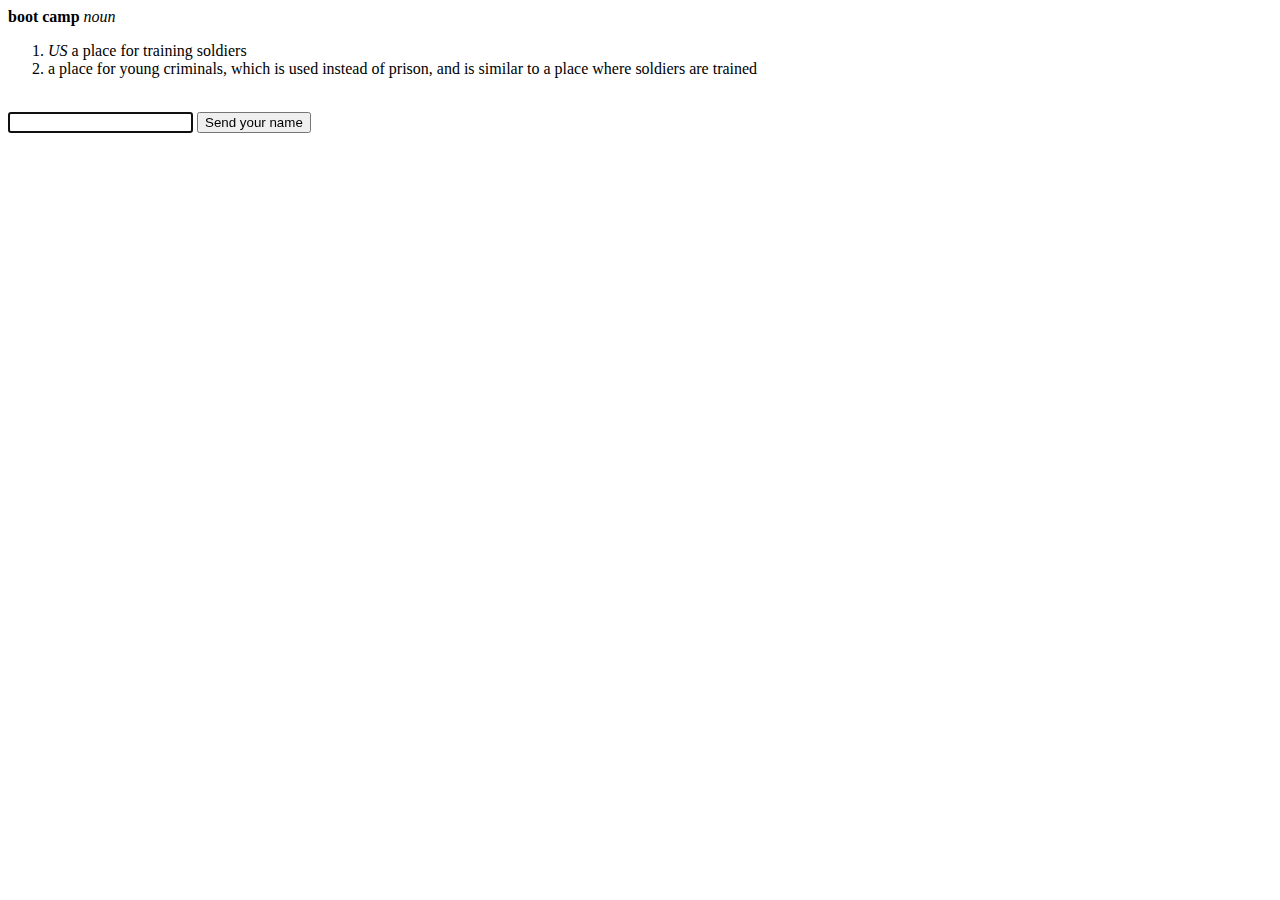
<file: practice/day1/index.html>
<!DOCTYPE html PUBLIC "-//W3C//DTD HTML 4.01 Transitional//EN" "http://www.w3.org/TR/html4/loose.dtd">
<html>
<head>
<meta http-equiv="Content-Type" content="text/html; charset=UTF-8">
<title>HTML5 boot camp – Day 1</title>

<link rel="stylesheet" href="index.css" type="text/css">
<script src="js/jquery-1.7.1.min.js" type="text/javascript"></script>
<script src="js/custom.js" type="text/javascript"></script>

</head>
<body>
	<strong>boot camp</strong> <em>noun</em><br>
	<ol>
		<li><em>US</em> a place for
			training soldiers</li>
		<li>a place for young criminals, which is used instead of prison,
			and is similar to a place where soldiers are trained</li>
	</ol>
	<br>
	<input id="alias">
	<button id="welcomeButton">Send your name</button>
	<div id="response"></div>
</body>
</html>
</file>
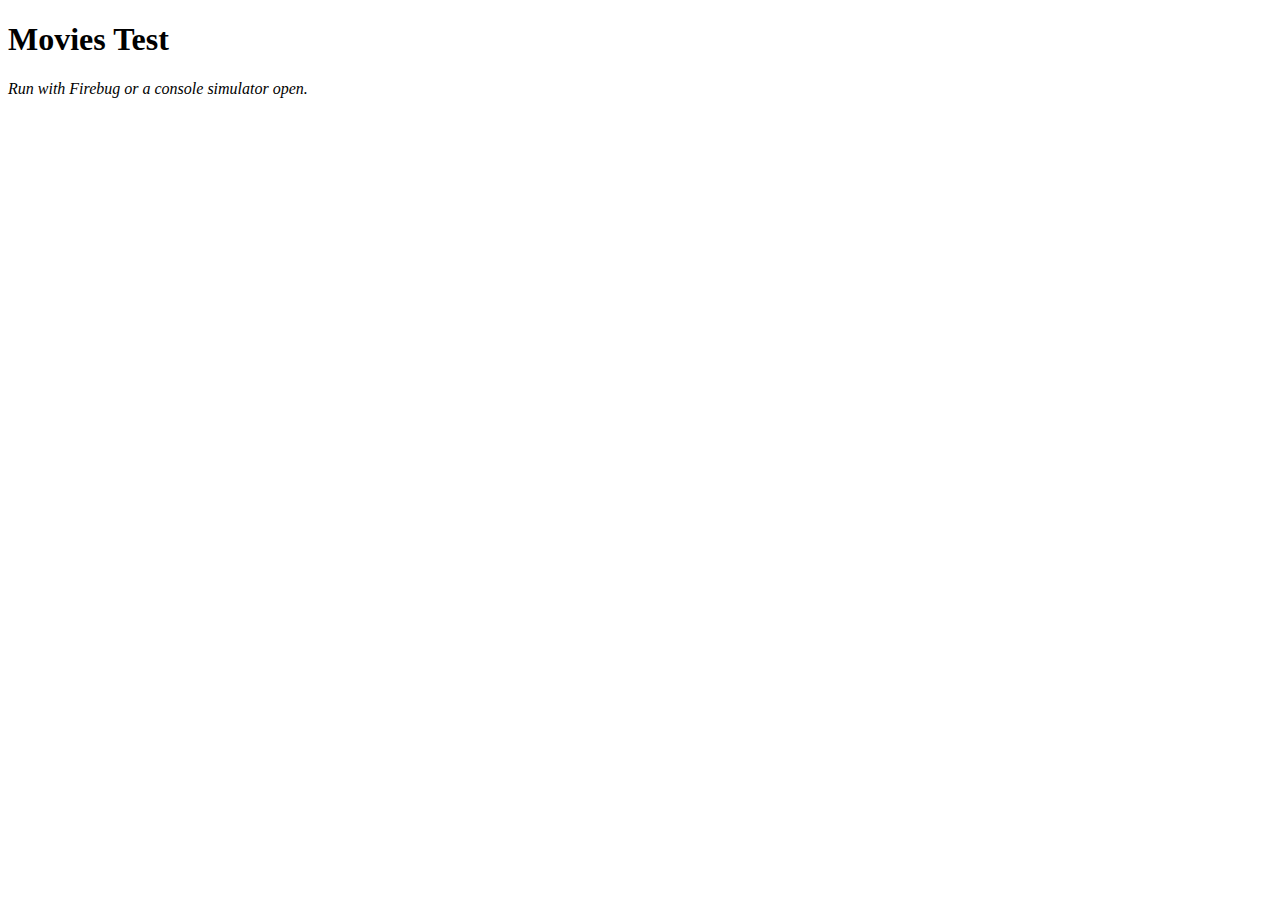
<file: practice/day4-5/index.html>
<!DOCTYPE html PUBLIC "-//W3C//DTD HTML 4.01 Transitional//EN" "http://www.w3.org/TR/html4/loose.dtd">
<html>
<head>
<meta http-equiv="Content-Type" content="text/html; charset=UTF-8">
<title>HTML 5 boot camp - days 4 &amp; 5</title>

<script type="text/javascript" src="js/pubsubz.js"></script>
<script type="text/javascript" src="js/classes/Movie.class.js"></script>
<script type="text/javascript" src="js/classes/MovieObserver.class.js"></script>
<script type="text/javascript" src="js/movies.js"></script>
</head>
<body>
	<h1>Movies Test</h1>
	<p>
		<em>Run with Firebug or a console simulator open.</em>
	</p>
</body>
</html>
</file>
<file: practice/day1/index.css>
@CHARSET "UTF-8";

.error {
	background-color: #FFEEEE;
	color: red;
}

#response {
	margin: 1em 0;
}
</file>
